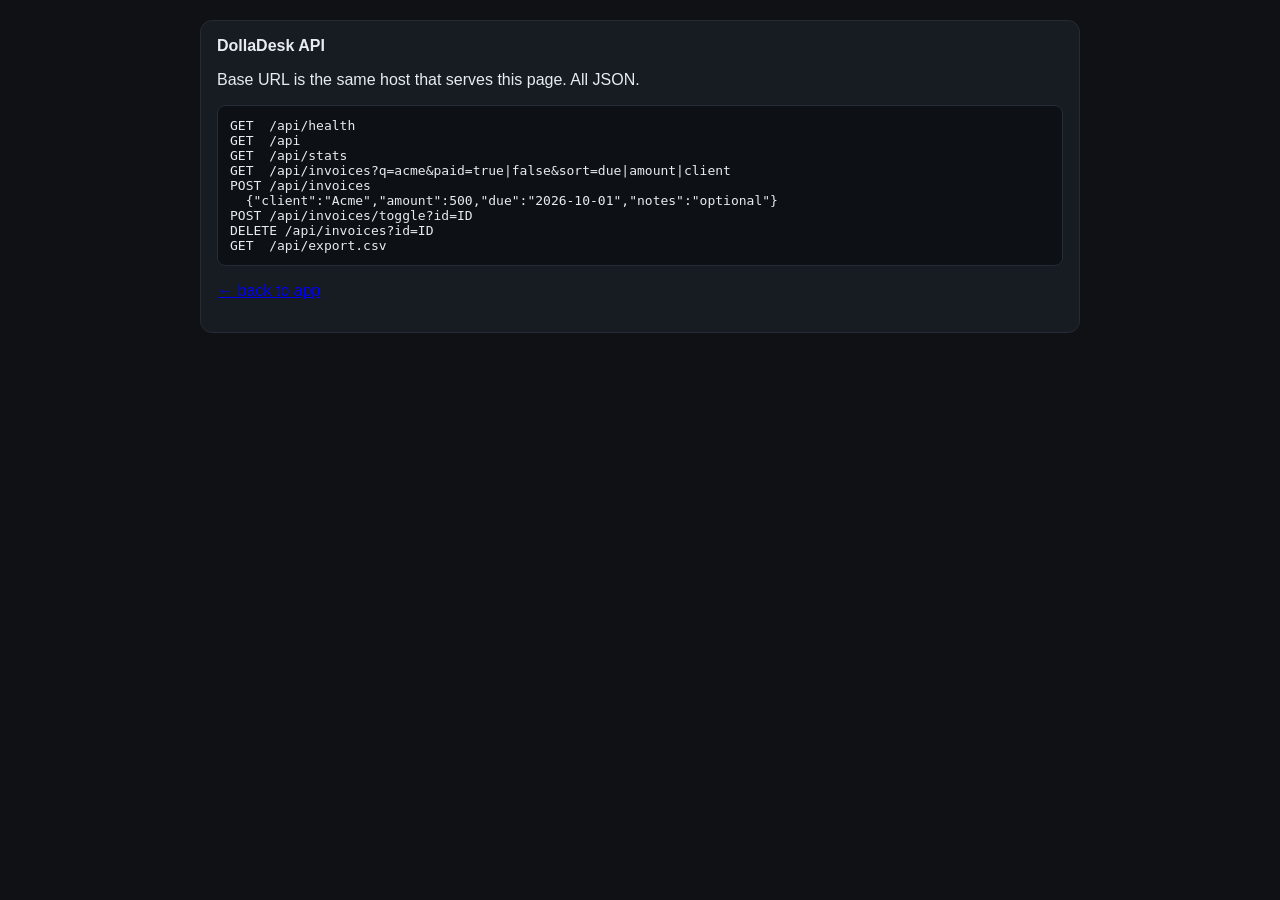
<file: public/api.html>
<!doctype html>
<html lang="en"><head><meta charset="utf-8"/>
<meta name="viewport" content="width=device-width, initial-scale=1"/>
<title>DollaDesk API docs</title><link rel="stylesheet" href="style.css"/></head>
<body><main class="wrap"><div class="panel">
<h2>DollaDesk API</h2>
<p>Base URL is the same host that serves this page. All JSON.</p>
<pre>GET  /api/health
GET  /api
GET  /api/stats
GET  /api/invoices?q=acme&amp;paid=true|false&amp;sort=due|amount|client
POST /api/invoices
  {"client":"Acme","amount":500,"due":"2026-10-01","notes":"optional"}
POST /api/invoices/toggle?id=ID
DELETE /api/invoices?id=ID
GET  /api/export.csv
</pre>
<p><a href="/">← back to app</a></p>
</div></main></body></html>
</file>
<file: public/style.css>
:root { --bg:#0f1115; --panel:#171b22; --line:#262c36; --txt:#e8ecf1; --mut:#9aa4b2; --green:#2fbf71; --orange:#f0a13c; --red:#ff6b6b; --blue:#3c82f6; }
* { box-sizing: border-box; }
body { margin:0; background:var(--bg); color:var(--txt); font-family: Segoe UI, Arial, sans-serif; }
.topbar { display:flex; align-items:center; gap:12px; padding:16px 22px; border-bottom:1px solid var(--line); }
.brand { font-size:22px; font-weight:800; }
.sub { color:var(--mut); flex:1; }
nav a { color:var(--txt); margin-left:14px; font-size:13px; }
.wrap { max-width:920px; margin:0 auto; padding:20px; display:grid; gap:16px; }
.cards { display:grid; grid-template-columns:repeat(4,1fr); gap:12px; }
.card { background:var(--panel); border:1px solid var(--line); border-radius:12px; padding:14px; }
.card .label { color:var(--mut); font-size:12px; text-transform:uppercase; letter-spacing:.06em; }
.card .val { font-size:24px; font-weight:800; margin-top:6px; }
.card.green .val { color:var(--green); }
.card.orange .val { color:var(--orange); }
.card.red .val { color:var(--red); }
.panel { background:var(--panel); border:1px solid var(--line); border-radius:12px; padding:16px; }
.panel h2 { margin:0 0 12px 0; font-size:16px; }
form { display:grid; grid-template-columns:1fr 150px 160px 1fr auto; gap:8px; }
input, select, button { padding:10px 12px; border-radius:8px; border:1px solid var(--line); font-size:14px; }
input, select { background:#0d1014; color:var(--txt); }
button { background:var(--blue); color:#fff; border:none; cursor:pointer; font-weight:700; }
button:hover { filter:brightness(1.1); }
button.danger { background:#3a2126; color:#ff9aa5; border:1px solid #5c2f36; }
.hint { color:var(--mut); min-height:18px; }
.row { display:flex; justify-content:space-between; align-items:center; gap:10px; flex-wrap:wrap; }
.toolbar { display:flex; gap:8px; }
.toolbar input { width:220px; }
.filters { display:flex; gap:6px; margin-top:10px; }
.chip { background:#0d1014; color:var(--txt); border:1px solid var(--line); }
.chip.active { background:#fff; color:#000; }
.tablewrap { overflow-x:auto; }
table { width:100%; border-collapse:collapse; margin-top:8px; }
th, td { text-align:left; padding:10px; border-bottom:1px solid var(--line); font-size:14px; vertical-align:top; }
tr.ispaid td:first-child { color:var(--mut); }
tr.isoverdue td:nth-child(3) { color:var(--red); font-weight:700; }
.note { color:var(--mut); font-size:12px; margin-top:2px; }
.pill { padding:3px 10px; border-radius:999px; font-size:12px; font-weight:800; white-space:nowrap; }
.pill.yes { background:rgba(47,191,113,.15); color:var(--green); border:1px solid var(--green); }
.pill.no { background:rgba(240,161,60,.12); color:var(--orange); border:1px solid var(--orange); }
.pill.bad { background:rgba(255,107,107,.12); color:var(--red); border:1px solid var(--red); }
.actions { display:flex; gap:6px; white-space:nowrap; }
.actions button { padding:6px 10px; font-size:12px; }
footer { color:var(--mut); font-size:12px; }
.hero { background:linear-gradient(180deg,#1b2740,#171b22); border-color:#33415c; }
.hero h1 { margin:0 0 8px 0; font-size:24px; }
.lede { color:var(--txt); line-height:1.5; max-width:70ch; }
.grid3 { display:grid; grid-template-columns:repeat(3,1fr); gap:10px; margin:12px 0; font-size:13px; color:var(--mut); }
.grid3 b { color:var(--txt); }
.grid3 div { background:#0d1014; border:1px solid var(--line); border-radius:10px; padding:10px; }
.heroBtns { display:flex; gap:8px; margin-top:6px; }
.btn { display:inline-block; background:var(--blue); color:#fff; padding:10px 16px; border-radius:8px; text-decoration:none; font-weight:800; font-size:14px; }
.btn.ghost { background:#0d1014; border:1px solid var(--line); color:var(--txt); }
.steps { margin:0; padding-left:20px; line-height:1.7; font-size:14px; color:var(--txt); }
code { background:#0d1014; padding:2px 6px; border-radius:6px; border:1px solid var(--line); }
pre { background:#0d1014; padding:12px; border-radius:8px; overflow-x:auto; border:1px solid var(--line); }
@media (max-width:760px){ form{grid-template-columns:1fr;} .cards{grid-template-columns:1fr 1fr;} .toolbar{width:100%;} }
</file>
